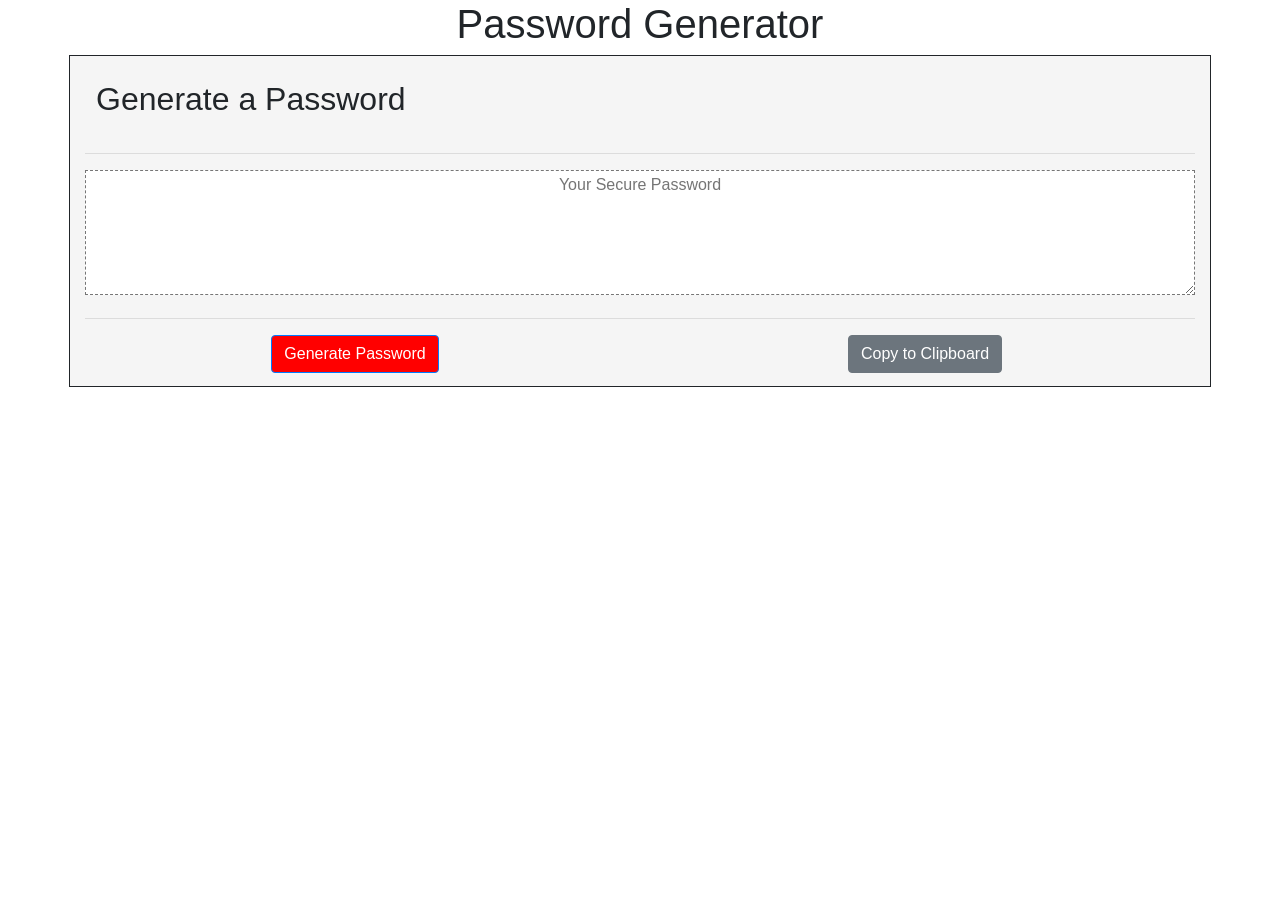
<file: index.html>
<!DOCTYPE html>
<html lang="en">

<head>
  <meta charset="UTF-8" />
  <meta name="viewport" content="width=device-width, initial-scale=1.0" />
  <meta http-equiv="X-UA-Compatible" content="ie=edge" />

  <title>Caleb's Password Generator</title>

  <link rel="stylesheet" href="style.css">
  <link rel="stylesheet" href="https://stackpath.bootstrapcdn.com/bootstrap/4.4.1/css/bootstrap.min.css"
    integrity="sha384-Vkoo8x4CGsO3+Hhxv8T/Q5PaXtkKtu6ug5TOeNV6gBiFeWPGFN9MuhOf23Q9Ifjh" crossorigin="anonymous">
  <script src="https://stackpath.bootstrapcdn.com/bootstrap/4.4.1/js/bootstrap.min.js"
    integrity="sha384-wfSDF2E50Y2D1uUdj0O3uMBJnjuUD4Ih7YwaYd1iqfktj0Uod8GCExl3Og8ifwB6"
    crossorigin="anonymous"></script>
</head>

<body style="text-align: center;">
  <header>
    <h1>Password Generator</h1>
  </header>
  <div class="container">
    <div class="row">
      <div class="col-md-12">
      <h2>Generate a Password</h2>
    </div>
    </div>
    
    <div class="row">
      <div class="col-md-12">
        <hr>
      <textarea readonly id="password" placeholder="Your Secure Password" aria-label="Generated Password"></textarea>
    </div>
    </div>
    <hr>
    <div class="row">
      <div class="col-md-6">
        <button id="generate" class="btn btn-lrg btn-primary">Generate Password</button>
      </div>

      <div class="col-md-6">
        <button id="copy" class="btn btn-lrg btn-secondary">
          Copy to Clipboard
        </button>
      </div>
    </div>
  </div>
  <script src="javascript.js"></script>
</body>

</html>
</file>
<file: style.css>
textarea {
    width: 100%;
    height: 125px;
    border-style: dashed;
    text-align: center;
}

#generate {
    background: red;
}

title {
    text-align: center;
}

.container {
    outline-style: solid;
    outline-width: 1px;
    padding: 1%;
    background: whitesmoke;
}

body {
    background: seashell;
}

h2 {
    font-family: sans-serif;
    padding: 1%;
    text-align: left;
}
</file>
